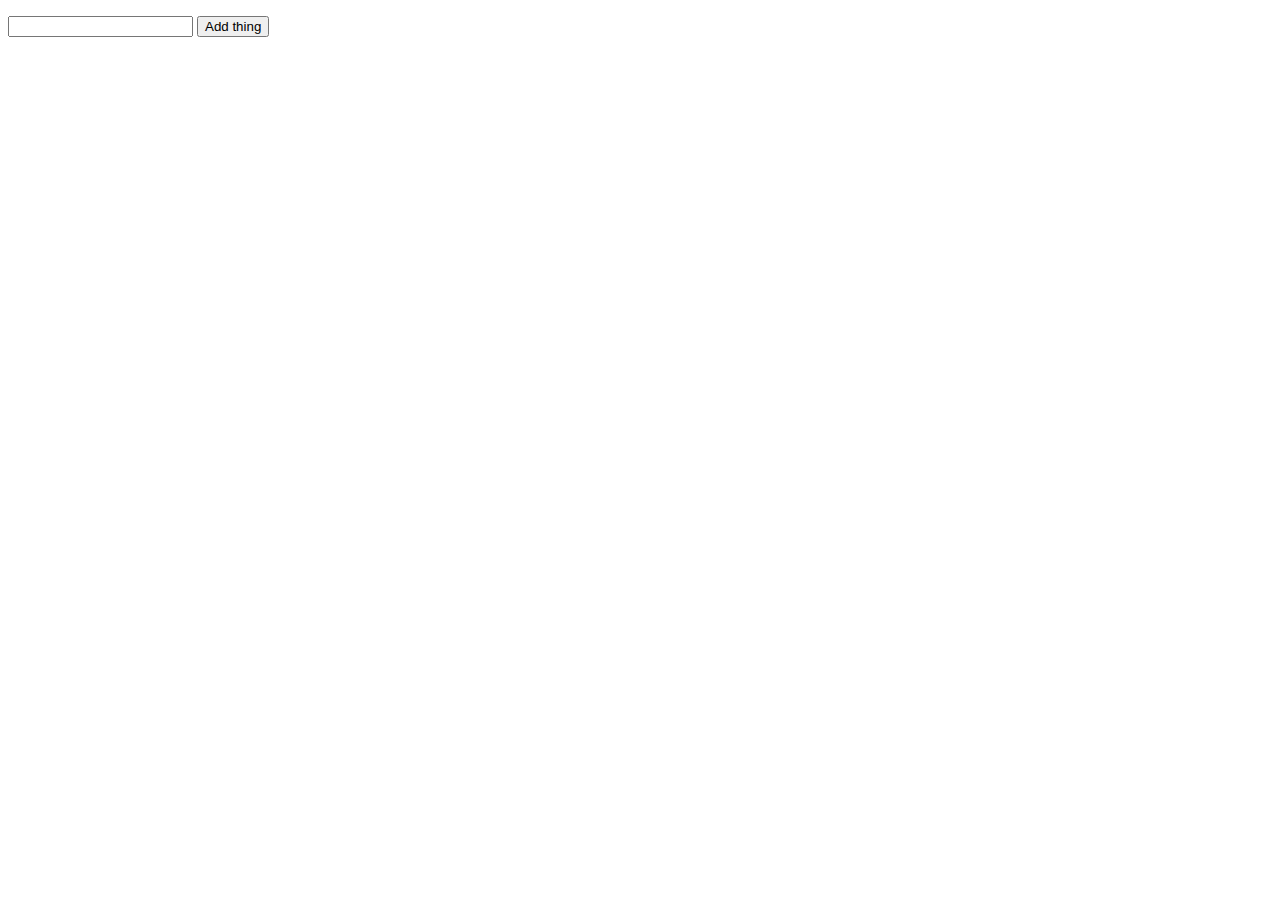
<file: arrays/index.html>
<!DOCTYPE html>
<html lang="en">
<head>
    <meta charset="UTF-8">
    <meta http-equiv="X-UA-Compatible" content="IE=edge">
    <meta name="viewport" content="width=device-width, initial-scale=1.0">
    <title>Arrayer</title>
</head>
<body>
        <ul></ul>
        <input type="text">
        <button>Add thing</button>
    <script src="js/script.js"></script>
</body>
</html>
</file>
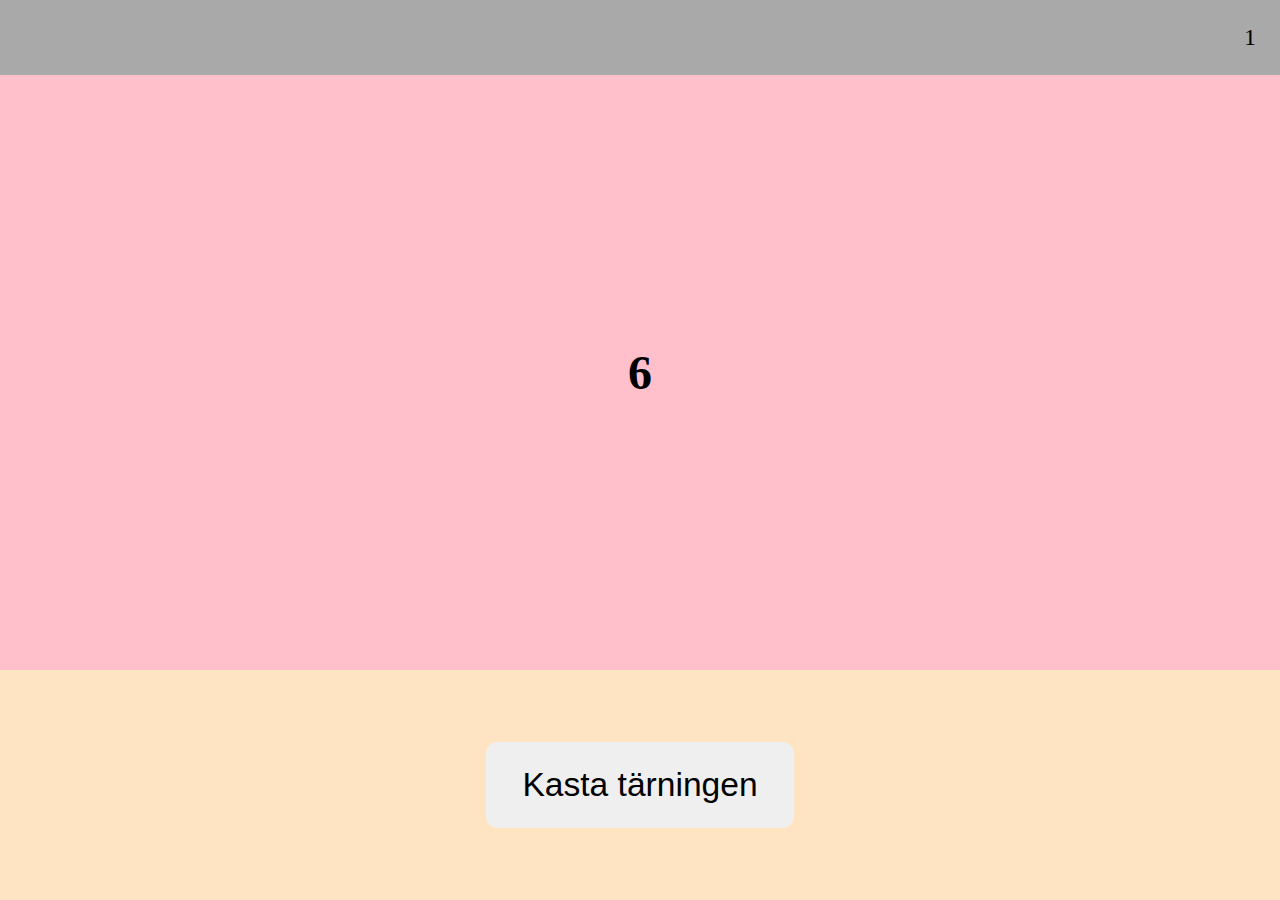
<file: dicegame/index.html>
<!DOCTYPE html>
<html lang="en">
<head>
    <meta charset="UTF-8">
    <meta http-equiv="X-UA-Compatible" content="IE=edge">
    <meta name="viewport" content="width=device-width, initial-scale=1.0">
    <title>Stegen - ett tärningsspel</title>
    <link rel="stylesheet" href="css/style.css">
</head>
<body>
    <header>
        <aside id="total"></aside>
        <aside id="step">1</aside>
    </header>
    <main>
        <h1>6</h1>
    </main>
    <footer>
        <button>Kasta tärningen</button>
    </footer>
    <script src="js/game.js"></script>
</body>
</html>
</file>
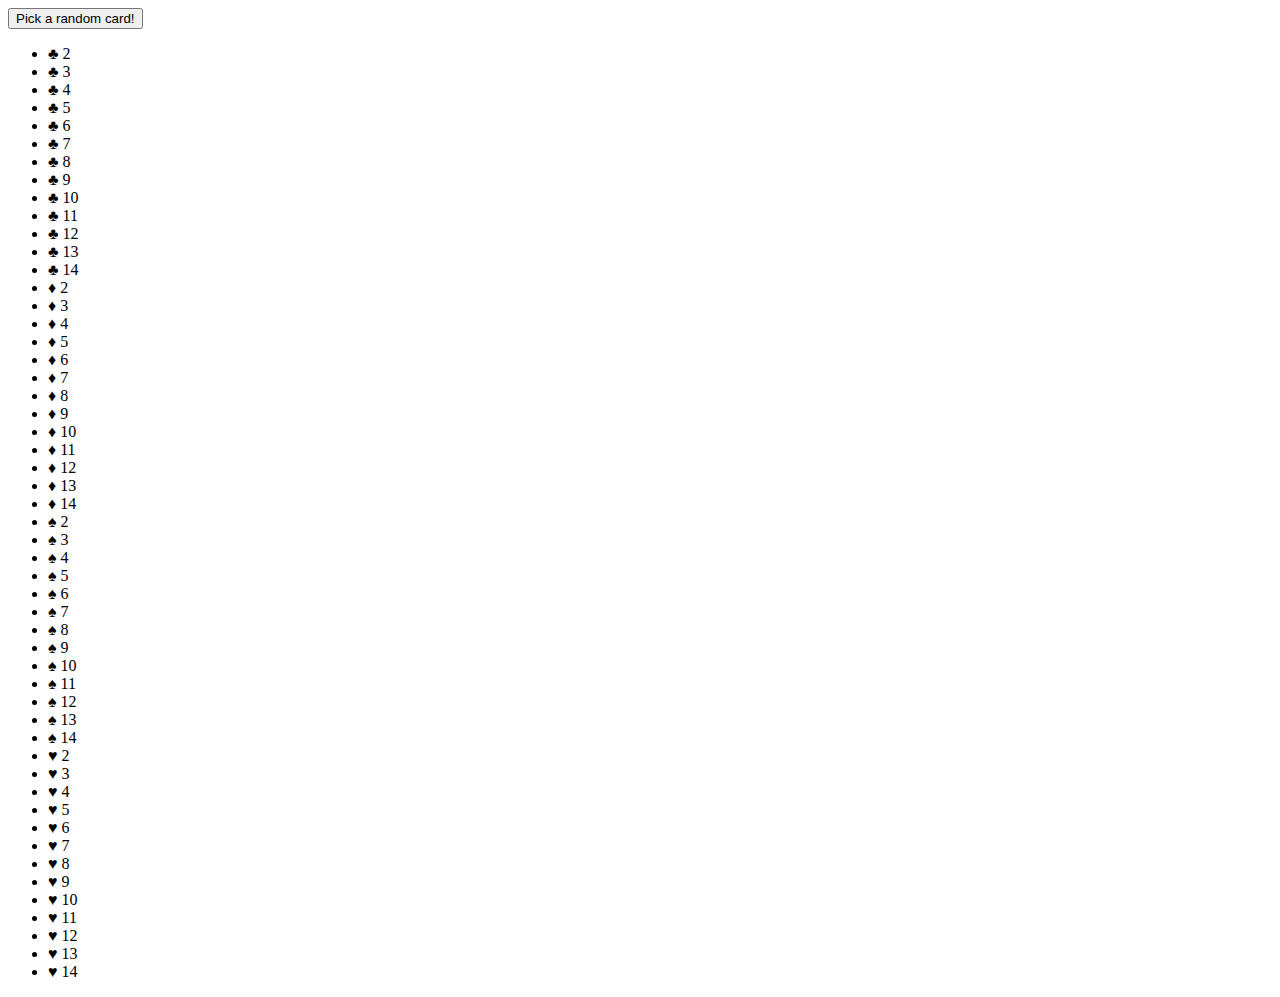
<file: kortlek/index.html>
<!DOCTYPE html>
<html lang="en">
<head>
    <meta charset="UTF-8">
    <meta http-equiv="X-UA-Compatible" content="IE=edge">
    <meta name="viewport" content="width=device-width, initial-scale=1.0">
    <title>Kortlek</title>
</head>
<body>
    <button>Pick a random card!</button>
    <p></p>
    <ul></ul>
    <script src="js/script.js"></script>
</body>
</html>
</file>
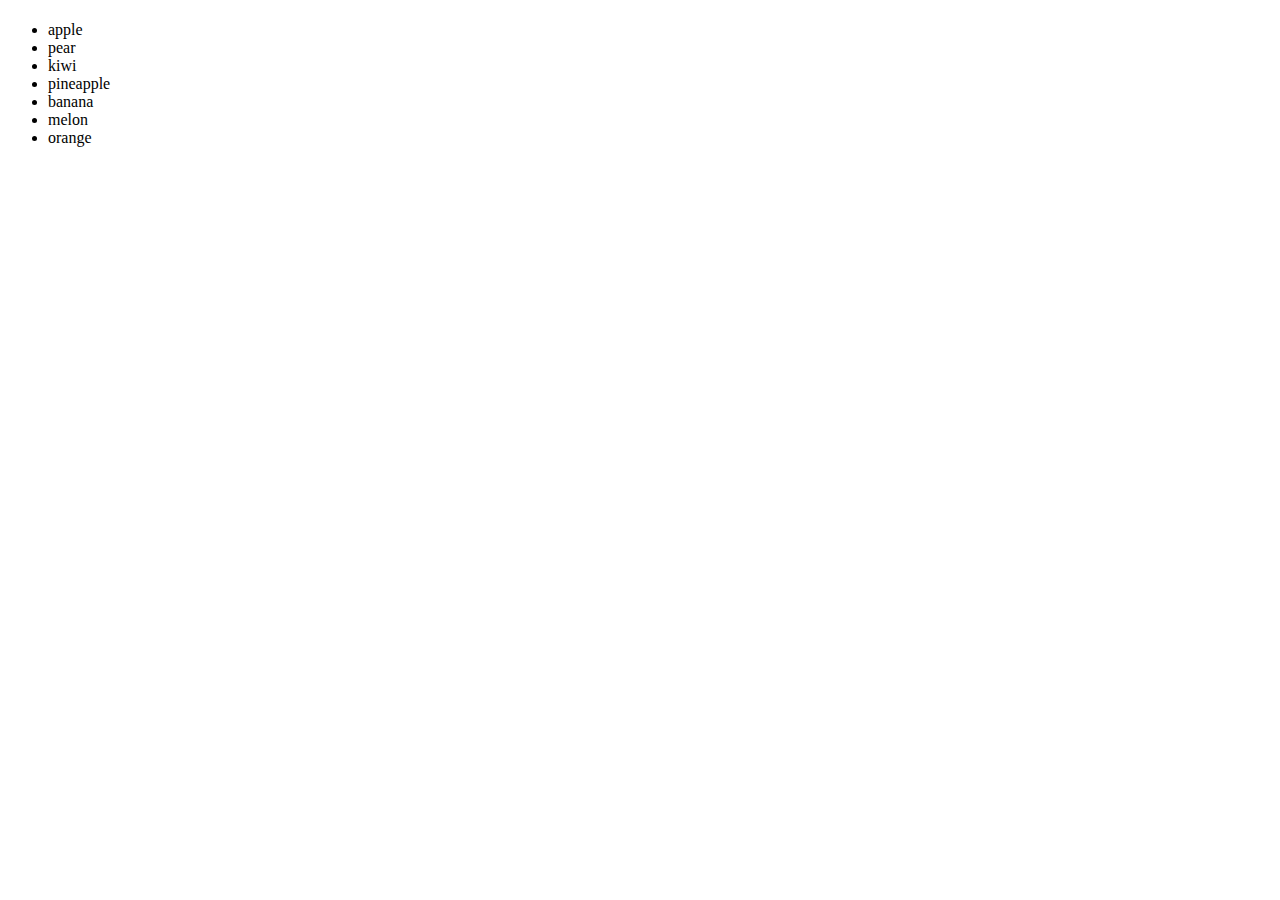
<file: loop/index.html>
<!DOCTYPE html>
<html lang="en">
<head>
    <meta charset="UTF-8">
    <meta http-equiv="X-UA-Compatible" content="IE=edge">
    <meta name="viewport" content="width=device-width, initial-scale=1.0">
    <title>Loop</title>
</head>
<body>
    <h1></h1>
    <ul></ul>
    <script src="js/script.js"></script>
    
</body>
</html>
</file>
<file: dicegame/css/style.css>
:root {
    font-size: 24px;
}

body {
    margin: 0;
    height: 100vh;
    display: flex;
    flex-direction: column;
}

header {
    padding: 1rem;
    background-color: darkgray;
    display: flex;
    justify-content: space-between;
}

main {
    flex: 1;
    background-color: pink;
    display: flex;
    justify-content: center;
    align-items: center;
}

footer {
    padding: 3rem;
    background-color: bisque;
    display: flex;
    justify-content: center;
}

footer button {
    padding: 1rem 1.5rem;
    font-size: 1.4rem;
    border: none;
    border-radius: 0.5rem;
    transition: all .1s ease;
}

footer button:active {
    transform: scale(0.95);
}
</file>
